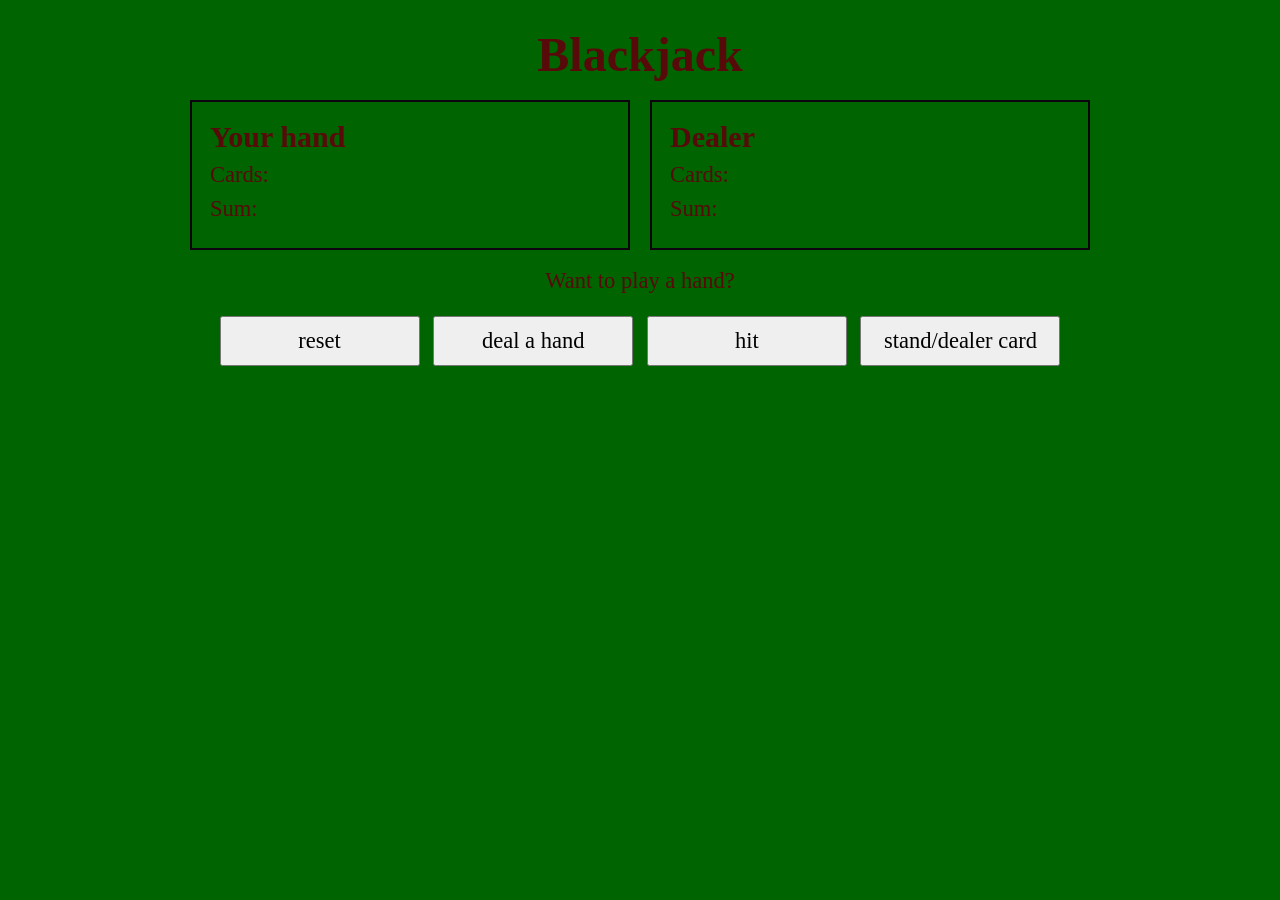
<file: Blackjack game/index.html>
<!DOCTYPE html>
<html lang="en">

<head>
   <meta charset="UTF-8">
   <meta name="viewport" content="width=device-width, initial-scale=1.0">
   <link rel="stylesheet" href="index.css">
   <title>document</title>
</head>

<body>
   <h1>Blackjack</h1>
   
   <main class="hands">
      <section class="hand hand-player">
         <h2>Your hand</h2>
         <p id="cards-el">Cards:</p>
         <p id="sum-el">Sum:</p>
      </section>
      <section class="hand hand-dealer">
         <h2>Dealer</h2>
         <p id="dealer-el">Cards:</p>
         <p id="dealerSum-el">Sum:</p>
      </section>
   </main>

   <p id="message-el">Want to play a hand?</p>


   <button onclick="reset()">reset</button>
   <button id="button-3" onclick="startGame()">deal a hand</button>
   <button class="body__button__1" id="button-1" onclick="hits()">hit</button>
   <button class="body__button__2" id="button-2" onclick="stands()">stand/dealer card</button>
   
   
   
   <script src="index.js"></script>


</body>

</html>
</file>
<file: Blackjack game/index.css>
* {
    box-sizing: border-box;
}

body {

    min-height: 100vh;
    margin: 0;
    padding: clamp(12px, 3vh, 28px);
    background-color: darkgreen;
    color: rgb(88, 9, 9);
    text-align: center;
    font-size: clamp(16px, 2.5vh, 24px);
}

h1 {
    margin: 0 0 clamp(8px, 2vh, 18px);
    font-size: clamp(28px, 6vh, 48px);
}

h2 {
    margin: 0 0 8px;
    font-size: clamp(20px, 3.5vh, 30px);
}

.hands {
    display: flex;
    gap: clamp(8px, 2vw, 20px);
    width: min(100%, 900px);
    margin: clamp(8px, 2vh, 20px) auto;
}

.hand {
    flex: 1;
    min-width: 0;
    padding: clamp(10px, 2vw, 18px);
    border: 2px solid rgb(12, 5, 15);

}

.hand-player,
.hand-dealer {
    text-align: left;
}

p {
    margin: 8px 0;
    overflow-wrap: anywhere;
}

#message-el {
    margin: clamp(8px, 2vh, 18px) 0;
}

button {
    min-width: 200px;
    min-height: 50px;
    margin: 4px;
    padding: 8px 14px;
    font: inherit;

}
</file>
